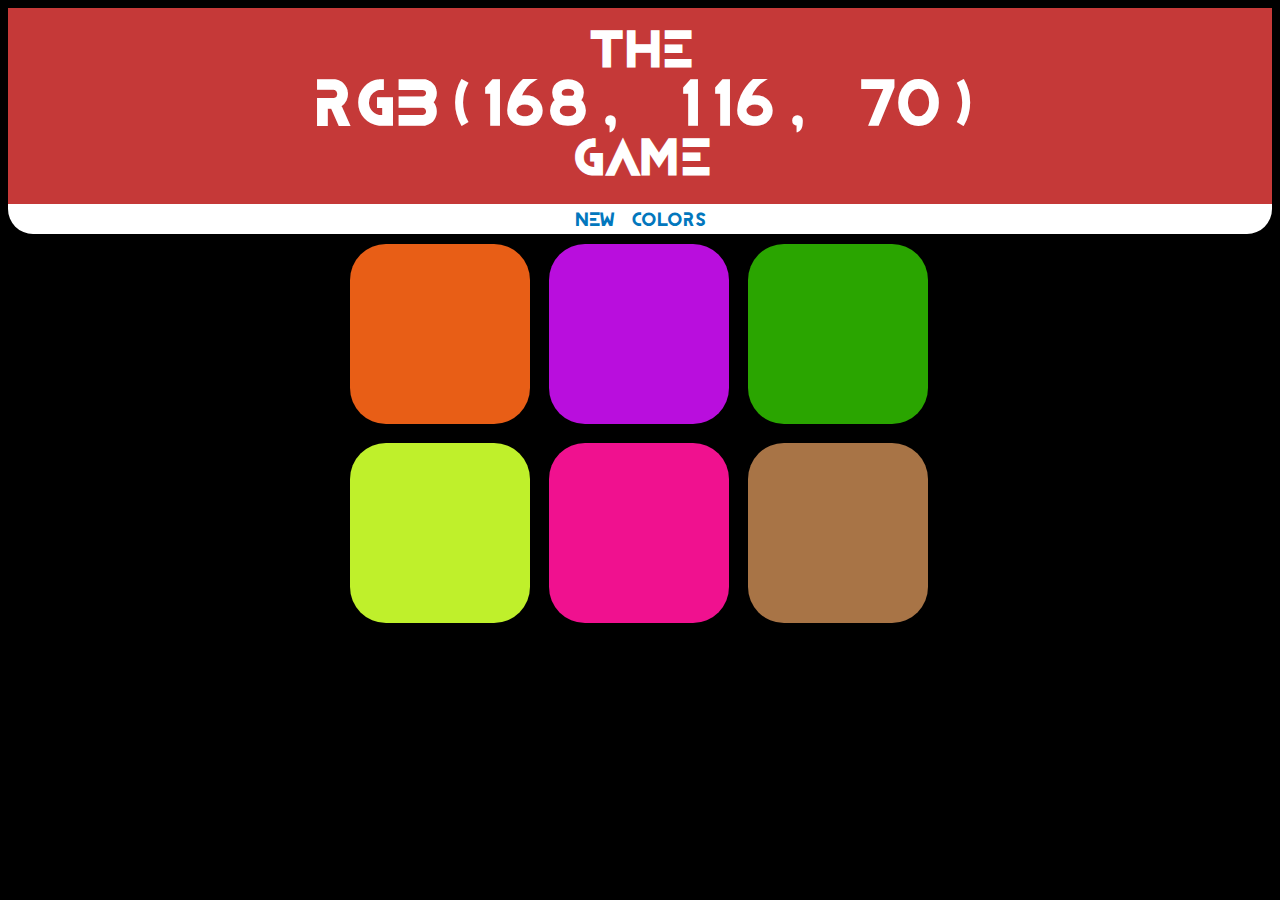
<file: colorgameproj.html>
<!DOCTYPE html>
<html>
<head>
	<title>RGB guess</title>
	<link rel="stylesheet" type="text/css" href="color.css">
	<link href="https://fonts.googleapis.com/css2?family=Rokkitt:wght@600&display=swap" rel="stylesheet">
	<script type="text/javascript" src="colorgame.js"></script>
</head> 
<body>
	<h1 id="head">THE<br> <span id="picked"> RBG </span> <br>GAME</h1>
	<div id="strip">
		<button id="reset">NEW COLORS</button>
		<span id="message"></span>
	</div>

	<div id="container">
		<div class="square"> </div>
		<div class="square"> </div>
		<div class="square"> </div>
		<div class="square"> </div>
		<div class="square"> </div>
		<div class="square"> </div>
	</div>
	<script type="text/javascript" src="colorgame.js"></script>
</body>
</html>
</file>
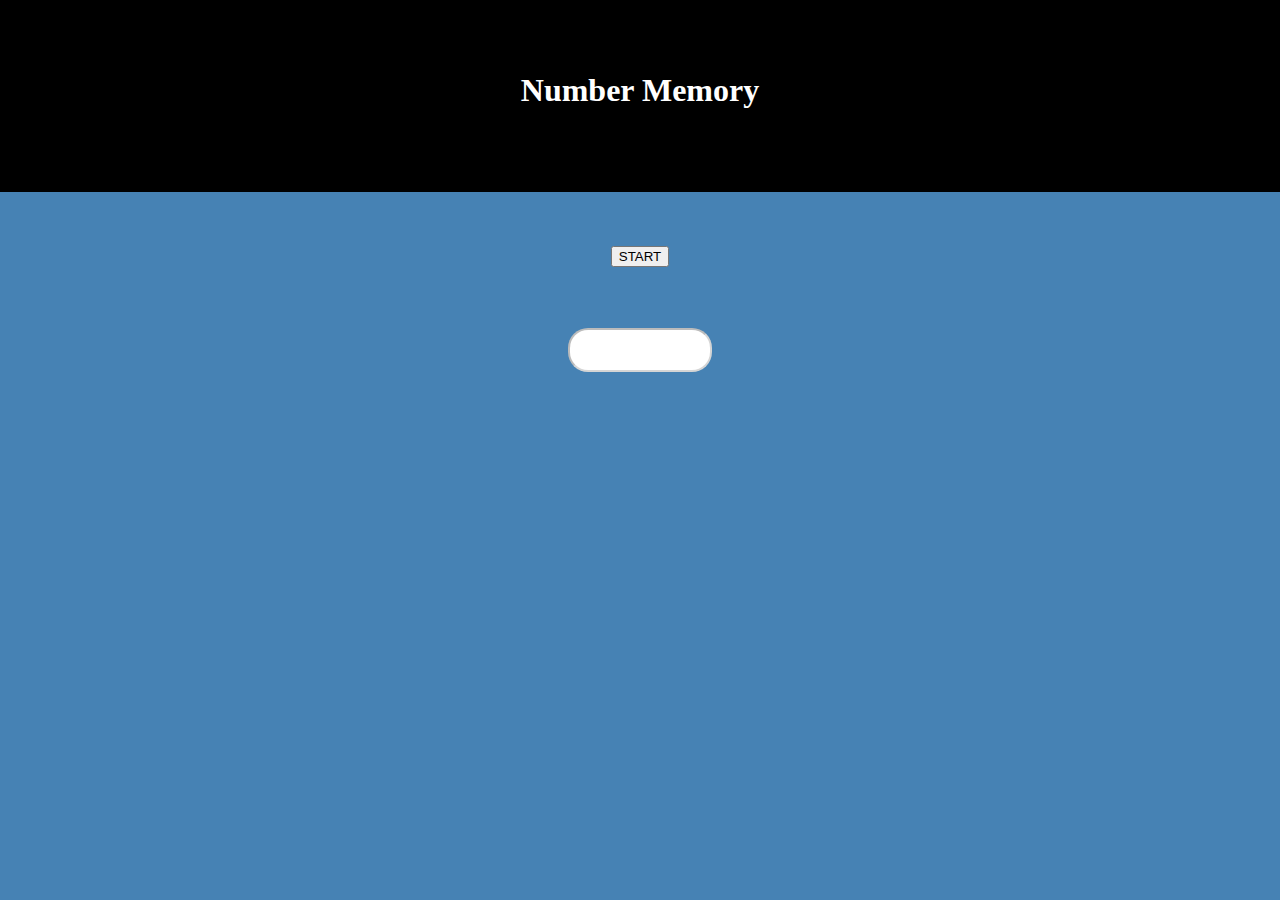
<file: numgame.html>
<!DOCTYPE html>
<html>
<head>
	<title></title>
	<link rel="stylesheet" type="text/css" href="nummem.css">
</head>
<body>
	<div id="header">
		<br><br><br><br>
		<h1 id="head">Number Memory</h1>
		
	</div>
	<div id="container">
		<br><br><br>
		<button id="start" onclick="begin()">START</button>
		<h1 id="disnum"></h1>
		<div id="progress" style="visibility:hidden;">
			<div id="bar"></div>
		</div><br><br>
	</div>
		<div id="inputdiv">
		<input type="text" id="input" disabled><br><br><br><br><br>
		</div>
		<div id="buton">
		<button id="butt" onclick="check()" style="visibility: hidden;">Submit</button>
		</div>
		<script type="text/javascript" src="numgame.js"></script>
</body>
</html>
</file>
<file: color.css>
@font-face{
	font-family: bio;
	src: url("BIOWEAPON.ttf");
}
@font-face{
	font-family: mess;
	src: url("myfont.ttf");
}
body{
	background:black;
}
.square{
	width: 30%;
	background-color: purple;
	padding-bottom: 30%;
	float: left;
	margin: 1.6%;
	border-radius: 20%;
}
#container{
	max-width: 600px;
	margin: 0 auto;
	text-align: center;
	font-family: bio;
	font-size: 60px;
	color: white;
}
h1{
	color: white;
	line-height: 1.2;
	text-align: center;
	font-family: bio;
	font-size: 40px;
	margin: 0;
	background-color: rgb(197, 57, 56);
	padding: 20px 0;
}
#picked{
	font-size: 50px;
}
#message{
	color: blue;
	text-align: center;
	font-family: mess;
}
#strip{
	background-color: white;
	height: 30px;
	text-align: center;
	border-bottom-left-radius: 25px;
	border-bottom-right-radius: 25px;
}
button{
	background: none;
	color: #0277bd;
	font-size: 15px;
	border:none;
	height: 100%;
	outline: none;
	font-family: bio;
}
button:hover{
	background-color: #0277bd;
	border: none;
	color: white;
	transition: all .4s ease;
	-webkit-transition: all .4s ease;
}
</file>
<file: nummem.css>
body{
	background-color: steelblue;
	margin: 0;
}

#container{
	max-width: 100px;
	margin: 0 auto;
	text-align: center;
}

#progress {
  width: 100%;
  background-color: grey;
}

#bar {
  width: 100%;
  height: 4px;
  background-color: green;
}
#header{
	background-color: black;
	margin: 0;
	text-align: center;
	height: 100%;
}
#head{
	color: white;
	margin: 0;
	height: 120px;
}
#display{
	font-size: 50px;
	color: white;
}
#input{
	background-color: white;	
	text-align: center;
	transition: width 0.4s ease-in-out;
	outline: none;
	width: 20%; 
	padding: 12px 20px;
	border-radius: 20px;
	left: 50%;
	font-family: generate;
	font-weight: bold;
}
#input:focus{
	width: 80%;
	border-radius: 32px;
	color: black;
	font-size: 30px;
}
#inputdiv{
	text-align: center;
	max-width: 500px;
	margin: 0 auto;
}
#buton{
	max-width: 50px;
	margin: 0 auto;
}
</file>
